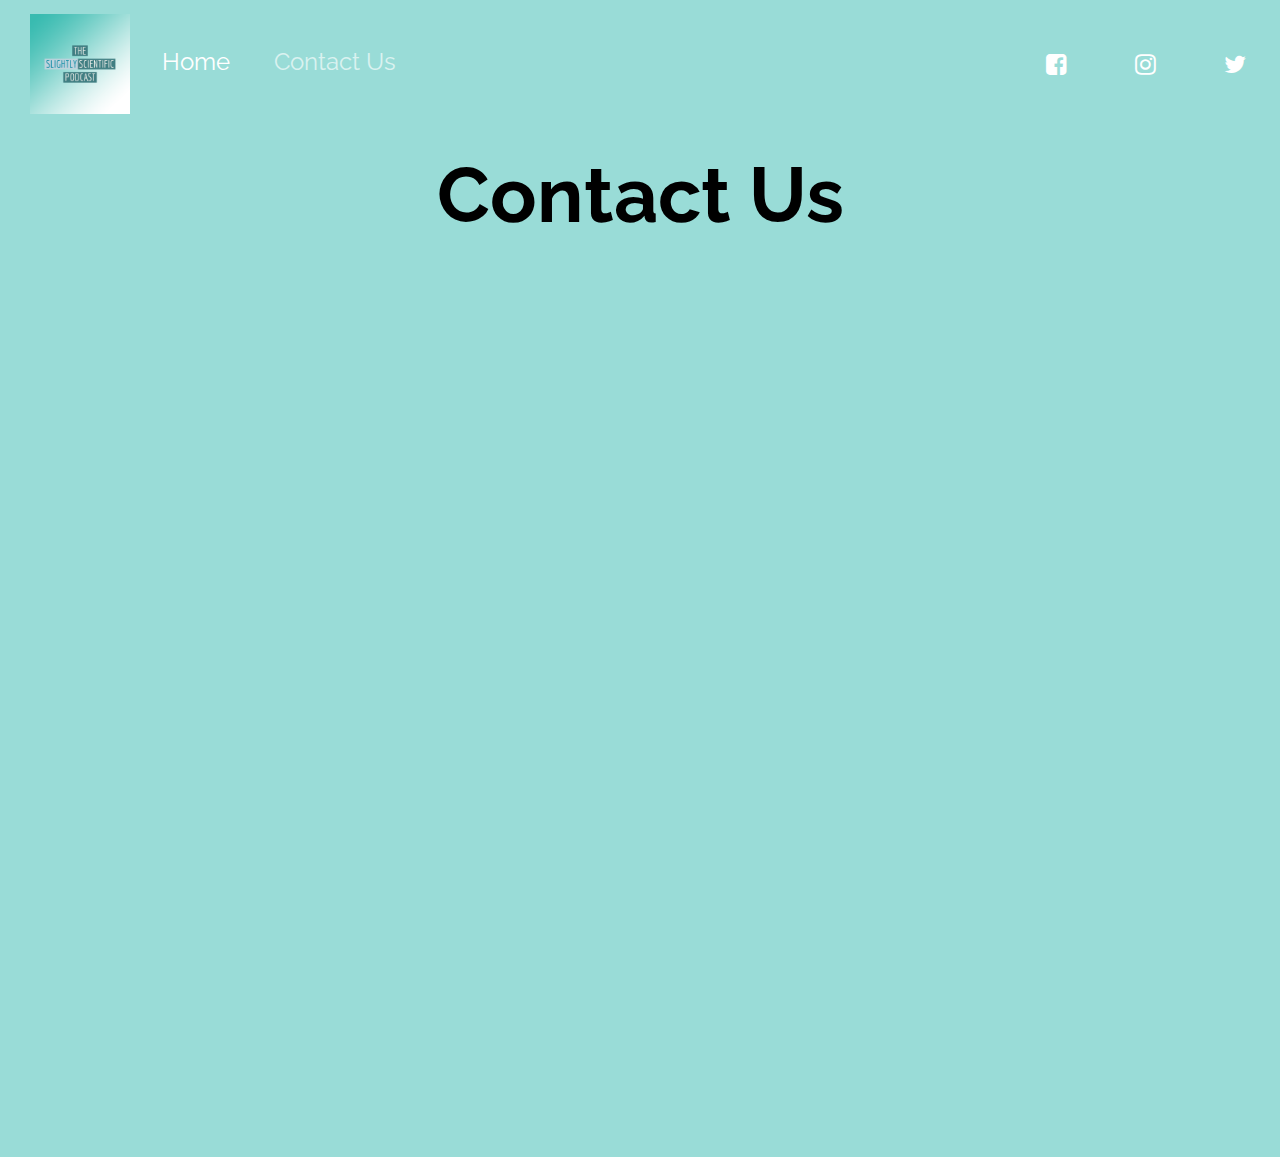
<file: contact.html>
<!DOCTYPE html>
<html>
  <head>
    <meta charset="utf-8">
    <meta name="viewport" content="width=device-width, initial-scale=1.0">
    <title>repl.it</title>
    <link href="style.css" rel="stylesheet" type="text/css" />
    <link rel="stylesheet" href="https://cdnjs.cloudflare.com/ajax/libs/font-awesome/4.7.0/css/font-awesome.min.css">
    <link rel="preconnect" href="https://fonts.gstatic.com"> 
  <link href="https://fonts.googleapis.com/css2?family=Raleway:wght@500&display=swap" rel="stylesheet">
  </head>
  <body>

    <script src="script.js"></script>

    <div id="nav">
      <div id="left_list">
        <div id="left">
          <ul>
            <li><img src="Logo The Slightly Scientific Podcast.png"></li>
            <li><a id="home" href="/index.html">Home</a></li>
            <li><a style="color: #DAF2F0" href="/contact.html">Contact Us</a></li>
          </ul>
        </div>
      </div>
      <div id="right_list">
        <div id="right">
          <ul>
            <li><a href="https://twitter.com/TheSlightlySci" target="_blank"><i class="fa fa-twitter"></i></a></li>
            <li><a href="https://www.instagram.com/theslightlyscientificpodcast/" target="_blank"><i class="fa fa-instagram"></i></a></li>
            <li><a href="https://www.facebook.com/theslightlyscientificpodcast" target="_blank"><i class="fa fa-facebook-square"></i></a></li>
          </ul>
        </div>
      </div>
    </div>

      <div class="contact">
    <h1>Contact Us</h1>
  </div>



    <div class="form">
    <iframe src="https://docs.google.com/forms/d/e/1FAIpQLSf2pHRp-tGUS7e--4k5CQ_-zVQbm64kdwbbuUOosNdjMuBMDw/viewform?embedded=true" width="640" height="900" frameborder="0" marginheight="0" marginwidth="0">Loading…</iframe>
    </div>

  </body>
</html>
</file>
<file: style.css>
body {
  font-family: helvetica;
  background-color:	#99DCD7;
  margin: 0px;
}


#nav {
  display: flex;
}
img{
  padding-left: 20px;
  padding-top: 0px;
  padding-bottom: 2px;
  width: 100px;
  height: 100px;
}
#left{
color: black;
font-size: 24px;
}
#left li{
  padding: 10px;
  padding-top: 14px;
  padding-bottom: 6px;
  float: left;
  display: block;
}
#left_list{
  width: 70%;
  clear: right;
}
#right{
  color: black;
  font-size: 24px;
}
#right li{
  padding: 22px;
  padding-bottom: 28px;
  padding-top: 17px;
  float: right;
  display: block;
}
#right_list{
  width: 30%;
  float: right;
  clear: left;
}
#left_list ul{
  list-style-type: none;
  margin: 0px;
  padding: 0px;
  overflow: hidden;
  background-color: #99DCD7;
  position: fixed;
  top: 0px;
  width: 70%;
}
#right_list ul{
  list-style-type: none;
  margin: 0px;
  padding: 0px;
  overflow: hidden;
  background-color: #99DCD7;
  position: fixed;
  top: 0px;
  width: 30%;
}
#nav a:link,#nav a:visited{
  color: white;
  display: block;
  margin-top: 25px;
  padding-left: 0px;
  padding-right: 0px;
  font-family: 'Raleway', sans-serif;
}
#nav a:hover{
  color: hotpink;
}
#home {
  padding-left: 50px;
}
h1 {
  margin: auto;
  margin-top: 150px;
  margin-bottom: 1vw;
  max-width: 60vw;
  font-size: 6vw;
  text-align: center;
  color: black;
  font-family: 'Raleway', sans-serif;
}
#about {
  font-size: 1.15vw;
  max-width: 40vw;
  text-align: center;
  margin: auto;
  color: black;
  margin-bottom: 5vw;
}
#headerpodcastlinks{
  font-size: 3vw;
  text-align: center;
  margin-top: 5vw;
  font-family: 'Raleway', sans-serif;
}
#podcastlinks {
  font-size: 3vw;
  text-align: center;
  margin-bottom: 4vw;
}
div.orlisten {
  margin-top: 20px;
  margin-bottom: 10px;
  text-align: center;
  font-size: 3vw;
  line-height: 7px;
  color: black;
}
a:link, a:visited {
  line-height: 30px;
  color: black;
  text-decoration: none;
  padding: 8px;
  margin: 12px;
  text-align: center;
}
a:hover, a:active {
  line-height: 30px;
  color: hotpink;
  text-decoration: none;
  padding: 8px;
  margin: 12px;
  text-align: center;
}
div.contact {
  margin-top: 40px;
  margin-bottom: 0px;
  text-align: center;
  font-size: 18px;
  display: solid;
}
#footer {
  color: black;
  text-align: center;
  font-size: 1vw;
  margin-top: 80px;

}
div.form{
  text-align: center;
  margin-bottom: 0px;
}
.aboutt {
  background-color:#8FD995;
  padding: 2vw;
}

.row {
  display: flex;
}

.column {
  flex: 50%;
}

.aboutt p {
  max-width: 25vw;
  margin-left: 24vw;
  margin-top: 3vw;
  margin-right: 1vw;
  font-family: 'Noto Sans', sans-serif;
  font-size: 1.35vw;
}

.column img {
  max-width: 24vw;
  margin-left: 1vw;
  margin-top: 3vw;
  margin-right: 20vw;
  width: 24vw;
  height: 28vw;

}

.aboutt h2 {
  margin-top: 0vw;
  margin-bottom: 0vw;
  text-align: center;
  font-size: 3vw;
  font-family: 'Raleway', sans-serif;
}
.button a:link, .button a:visited{
  text-decoration: none;
  background-color: #8FD995;
  border: none;
  color: white;
  padding: 1vw 2.5vw;
  font-size: 1.75vw;
  margin-bottom: 5vw;
  border-radius: 1vw;
  transition-duration: 0.4s;
  font-family: 'Raleway', sans-serif;
  text-align: center;
  display: inline-block;
}

.button{
  text-align: center;
}

.button a:hover, .button a:active {
  box-shadow: 0 12px 16px 0 rgba(0,0,0,0.24), 0 17px 50px 0 rgba(0,0,0,0.19);
  text-decoration: none;
  background-color: pink;
  border: none;
  color: white;
  padding: 1vw 2.5vw;
  font-size: 1.75vw;
  margin-bottom: 5vw;
  border-radius: 1vw;
  transition-duration: 0.4s;
  font-family: 'Raleway', sans-serif;
  text-align: center;  
}
</file>
